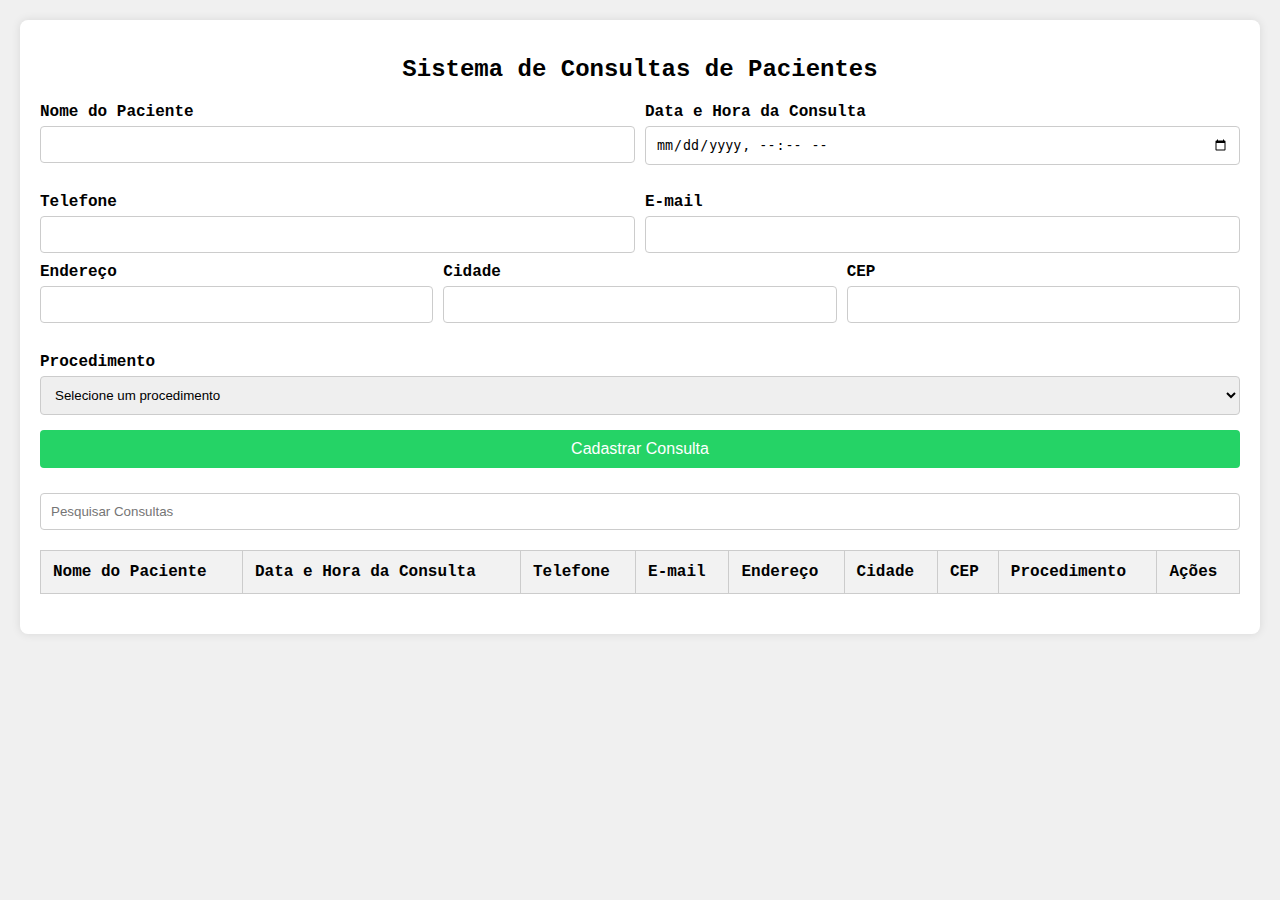
<file: index.html>
<!DOCTYPE html>
<html lang="pt-BR">
<head>
    <meta charset="UTF-8">
    <title>Sistema de Consultas</title>
    <link rel="stylesheet" href="styles.css">
    <script defer src="script.js"></script>
</head>
<body>
    <div class="container">
        <h1>Sistema de Consultas de Pacientes</h1>
        <form id="consultaForm">
            <div class="form-row">
                <div class="input-group">
                    <label for="nome">Nome do Paciente</label>
                    <input type="text" id="nome" name="nome" required>
                </div>
                <div class="input-group">
                    <label for="data">Data e Hora da Consulta</label>
                    <input type="datetime-local" id="data" name="data" required>
                </div>
            </div>
            <div class="form-row">
                <div class="input-group">
                    <label for="telefone">Telefone</label>
                    <input type="tel" id="telefone" name="telefone" maxlength="15" pattern="\(\d{2}\)\s\d{4,5}-\d{4}" required>
                </div>
                <div class="input-group">
                    <label for="email">E-mail</label>
                    <input type="email" id="email" name="email" required>
                </div>
            </div>
            <div class="form-row">
                <div class="input-group">
                    <label for="endereco">Endereço</label>
                    <input type="text" id="endereco" name="endereco" required>
                </div>
                <div class="input-group">
                    <label for="cidade">Cidade</label>
                    <input type="text" id="cidade" name="cidade" required>
                </div>
                <div class="input-group">
                    <label for="cep">CEP</label>
                    <input type="text" id="cep" name="cep" maxlength="9" pattern="\d{5}-\d{3}" required>
                </div>
            </div>
            <div class="form-row">
                <div class="input-group">
                    <label for="procedimento">Procedimento</label>
                    <select id="procedimento" name="procedimento" required>
                        <option value="">Selecione um procedimento</option>
                        <option value="Limpeza">Limpeza</option>
                        <option value="Clareamento">Clareamento</option>
                        <option value="Tratamento de Canal">Tratamento de Canal</option>
                        <option value="Implante">Implante</option>
                        <option value="Extração">Extração</option>
                        <option value="Aparelho Ortodôntico">Aparelho Ortodôntico</option>
                    </select>
                </div>
            </div>
            <button type="submit">Cadastrar Consulta</button>
        </form>
        <input type="text" id="search" placeholder="Pesquisar Consultas">
        <div class="table-container">
            <table id="consultasTable">
                <thead>
                    <tr>
                        <th>Nome do Paciente</th>
                        <th>Data e Hora da Consulta</th>
                        <th>Telefone</th>
                        <th>E-mail</th>
                        <th>Endereço</th>
                        <th>Cidade</th>
                        <th>CEP</th>
                        <th>Procedimento</th>
                        <th>Ações</th>
                    </tr>
                </thead>
                <tbody>
                    <!-- Consultas serão adicionadas aqui -->
                </tbody>
            </table>
        </div>
    </div>
</body>
</html>
</file>
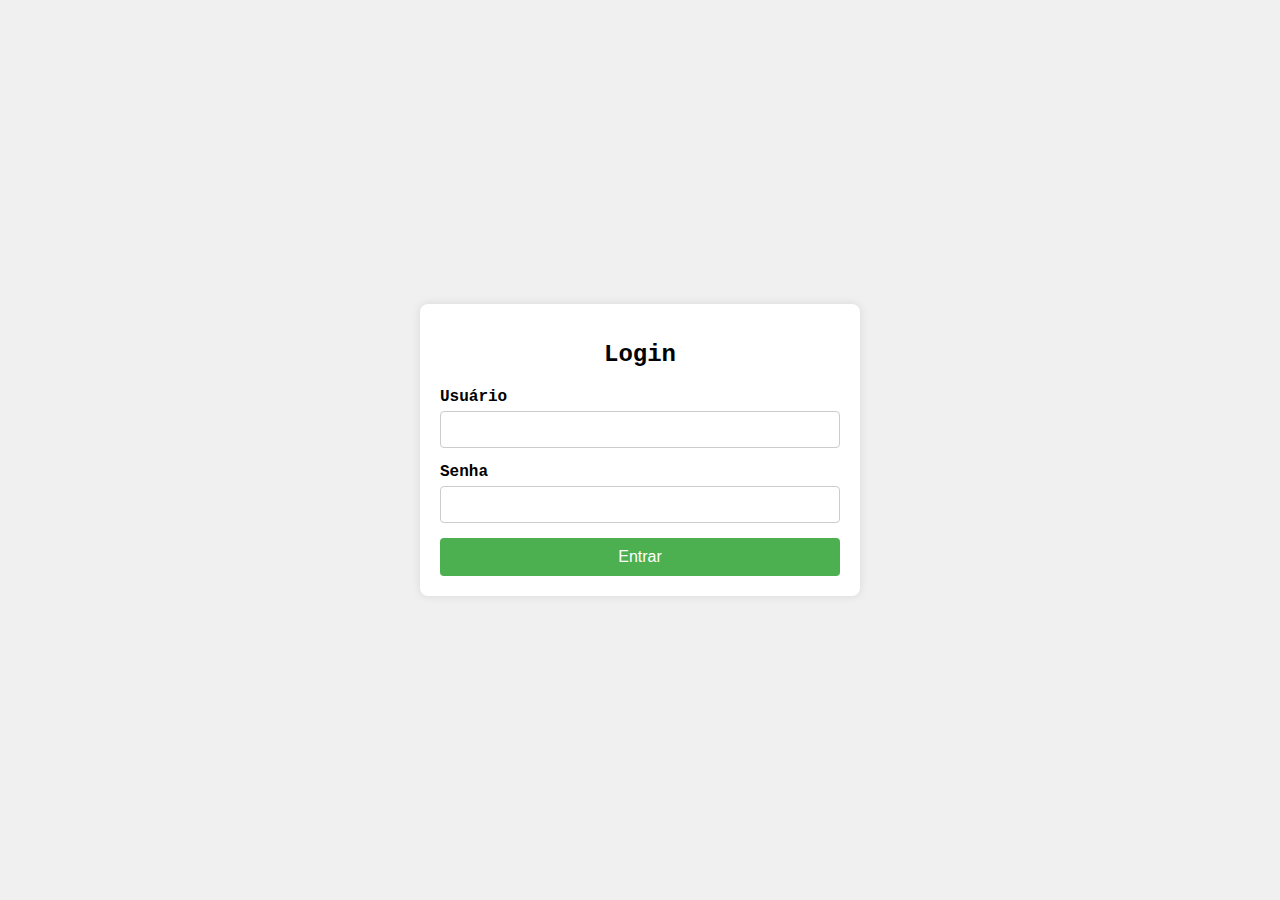
<file: login.html>
<!DOCTYPE html>
<html lang="pt-BR">
<head>
    <meta charset="UTF-8">
    <title>Página de Login</title>
    <style>
        body {
            font-family: "Courier New", Courier, monospace;
            background-color: #f0f0f0;
            margin: 0;
            display: flex;
            justify-content: center;
            align-items: center;
            height: 100vh;
        }
        .login-container {
            background-color: #fff;
            padding: 20px;
            box-shadow: 0 0 10px rgba(0, 0, 0, 0.1);
            border-radius: 8px;
            max-width: 400px;
            width: 100%;
        }
        h1 {
            text-align: center;
            font-size: 24px;
            margin-bottom: 20px;
        }
        .input-group {
            margin-bottom: 15px;
        }
        .input-group label {
            display: block;
            margin-bottom: 5px;
            font-weight: bold;
        }
        .input-group input {
            width: 100%;
            padding: 10px;
            box-sizing: border-box;
            border: 1px solid #ccc;
            border-radius: 4px;
        }
        button[type="submit"] {
            background-color: #4CAF50;
            color: white;
            padding: 10px 20px;
            border: none;
            border-radius: 4px;
            cursor: pointer;
            font-size: 16px;
            width: 100%;
            transition: background-color 0.3s;
        }
        button[type="submit"]:hover {
            background-color: #45a049;
        }
        .error {
            color: red;
            margin-top: 10px;
            display: none;
        }
    </style>
</head>
<body>
    <div class="login-container">
        <h1>Login</h1>
        <form id="loginForm">
            <div class="input-group">
                <label for="username">Usuário</label>
                <input type="text" id="username" name="username" required>
            </div>
            <div class="input-group">
                <label for="password">Senha</label>
                <input type="password" id="password" name="password" required>
            </div>
            <button type="submit">Entrar</button>
            <div class="error" id="error">Usuário ou senha incorretos!</div>
        </form>
    </div>
    <script>
        document.getElementById('loginForm').addEventListener('submit', function(event) {
            event.preventDefault();
            
            const username = document.getElementById('username').value;
            const password = document.getElementById('password').value;
            const error = document.getElementById('error');

            if (username === 'usuario1' && password === 'senha1') {
                // Login bem-sucedido
                alert('Login bem-sucedido!');
                // Redirecionar para a página principal ou salvar o estado do login
                window.location.href = 'index.html'; // Substitua pelo nome da sua página principal
            } else {
                // Exibir mensagem de erro
                error.style.display = 'block';
            }
        });
    </script>
</body>
</html>
</file>
<file: styles.css>
body {
    font-family: "Courier New", Courier, monospace;
    background-color: #f0f0f0;
    margin: 0;
    padding: 0;
}

.container {
    max-width: 1200px; /* Ajuste para computadores */
    margin: 20px auto;
    background-color: #fff;
    padding: 20px;
    box-shadow: 0 0 10px rgba(0, 0, 0, 0.1);
    border-radius: 8px;
}

h1 {
    text-align: center;
    font-size: 24px;
    margin-bottom: 20px;
}

form {
    margin-bottom: 20px;
}

.form-row {
    display: flex;
    flex-wrap: wrap;
    gap: 10px; /* Adiciona espaço entre os elementos */
    margin-bottom: 10px;
    justify-content: space-between; /* Distribui os botões de forma uniforme */
}

.input-group {
    flex: 1 1 calc(33.333% - 10px); /* Ajuste para organizar os campos lado a lado em desktops */
}

.input-group label {
    display: block;
    margin-bottom: 5px;
    font-weight: bold;
}

.input-group input, .input-group select {
    width: 100%;
    padding: 10px;
    box-sizing: border-box;
    border: 1px solid #ccc;
    border-radius: 4px;
}

button[type="submit"] {
    background-color: #4CAF50;
    color: white;
    padding: 10px 20px;
    border: none;
    border-radius: 4px;
    cursor: pointer;
    font-size: 16px;
    transition: background-color 0.3s;
    width: 100%;
    margin: 5px 0; /* Adiciona uma margem ao redor dos botões */
}

button[type="submit"]:hover {
    background-color: #45a049;
}

input[type="text"] {
    width: 100%;
    padding: 10px;
    box-sizing: border-box;
    margin-bottom: 20px;
    border: 1px solid #ccc;
    border-radius: 4px;
}

.table-container {
    overflow-x: auto;
}

table {
    width: 100%;
    border-collapse: collapse;
    margin-bottom: 20px;
}

table, th, td {
    border: 1px solid #ccc;
}

th, td {
    padding: 12px;
    text-align: left;
}

th {
    background-color: #f2f2f2;
}

button {
    background-color: #008CBA;
    color: white;
    padding: 5px 10px;
    border: none;
    border-radius: 4px;
    cursor: pointer;
    font-size: 14px;
    transition: background-color 0.3s;
    margin: 5px; /* Adiciona uma margem ao redor dos botões */
}

button:hover {
    background-color: #007bb5;
}

button:last-child {
    background-color: #25D366;
    margin-right: 0; /* Remove o espaço do último botão */
}

button:last-child:hover {
    background-color: #22c35e;
}

@media (max-width: 768px) {
    .input-group {
        flex: 1 1 calc(50% - 10px); /* Ajuste para tablets */
    }
}

@media (max-width: 600px) {
    .form-row {
        flex-direction: column;
    }
    
    .input-group {
        flex: 1 1 100%;
    }
    
    button {
        width: 100%;
        margin-bottom: 10px;
    }
    
    button:last-child {
        margin-bottom: 0;
    }
    
    table {
        min-width: 100%;
    }
}
</file>
